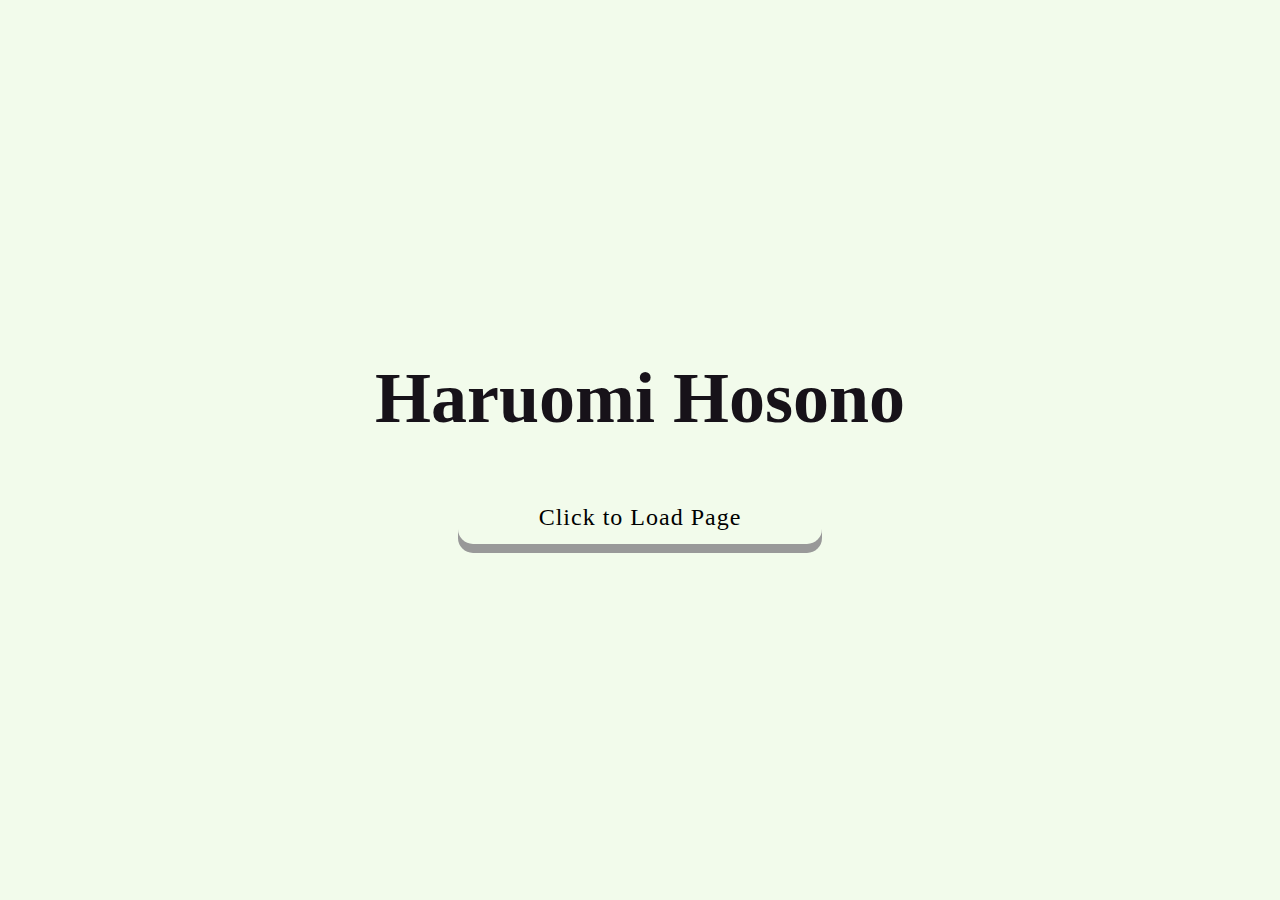
<file: im-2310/a2/e3/index.html>
<!DOCTYPE html>

<!-- 

  PROVIDE MEANINGFUL FEEDBACK TO THE FOLLOWING ELEMENTS:
  1) <button> with the id of load-link on the loading page (index.html)
  2) <div> with the id of load-throbber on the loading page (index.html)
  3) <li> inside of the <ol> inside of the <nav> on the information page (hosono.html)
  4) <button> with the id of mode-button on the information page (hosono.html)
  5) switchModes() function - hint you can add a transition CSS property to the <body> and it will be inherited 
     by all the elements inside, so when custom CSS variables are changed it will apply transition

-->


<!--

For the button on the loading page, I went with a solid drop shadow and used a color blending with the background so that an illusion is shown
where the drop shadow outlines the button than the button itself. When clicking the button the presses down and initiates the load throbber afterwards.
The load throbber is a circle which spins around to mock a loading animation. I did this to stray away from the generic horizontal progress bar. Moreover, I changed
the colour of the spinner which gives a little detail that the colour scheme of the site will be around the colour green which is represent through var(--col-03)
I changed the nav bar to become horizontal rather than vertical here the code worked in my favour since hanging the radius and margins automatically put the buttons
in that particuar fashion. I removed the numbers from the list so that it would be more simple and created a drop shadow upon hovering over the button. Pressing 
the button would fill in the button with the green colour which ould indicate that the user has pressed and intiated the button. The light and dark mode button is different
where hovering over the button would slide the color green across. This also inicates that the user needs to press the button where clicking on it will fill white text black.
I changed the top button making the box bigger for better visibility. Hovering over it will ease in the center of the button from black to green. Going into dark mode
will go from white to green. Clicking on that button will transiton the page to the top. For the general stylistic choice of the page, I went with a bold bubbly font
which I thought went well with the overall white creamish colour of the site. I centered the <h2> elements leaving the <h1> so it could align with the nav 
  bar which sat on the left as well. With the image with Hosono, I changed the radius, created a border as well putting the border as green to match the overarching
  colour scheme of the site as well. 
-->

<html lang="en">

  <head>

    <meta charset="utf-8" name="viewport" content="width=device-width, initial-scale=1.0">

    <link rel="stylesheet" type="text/css" href="style.css">

    <title>Loading Page</title>

    <script src="./fakeLoad.js" defer></script>

  </head>

  <body id="load-body">

      <h1>Haruomi Hosono</h1>
      <!--
        Typically I'd use an <a> here but as we're faking a load time I'm using a <button> instead.  If it was an 
        <a> I would leave off the target attribute so that it would redirect the current tab.
      -->
      <!--
        The function loadPageAfterDelay() is declared in the file fakeLoad.js - it takes a number value that sets the 
        amount of time it takes in ms and a url to redirect to.
      -->
      <button id="load-link" onclick="loadPageAfterDelay(10000, './hosono.html')">Click to Load Page</button>
      <!--
        This is a div we're using for the throbber - if we wanted to do a % based loading bar there is an element 
        called <progress> but as this one is just indicating a wait rather than providing direct feedback on progress I've 
        opted for using a <div>.
      -->
      <div id="load-throbber"></div>

  </body>

</html>
</file>
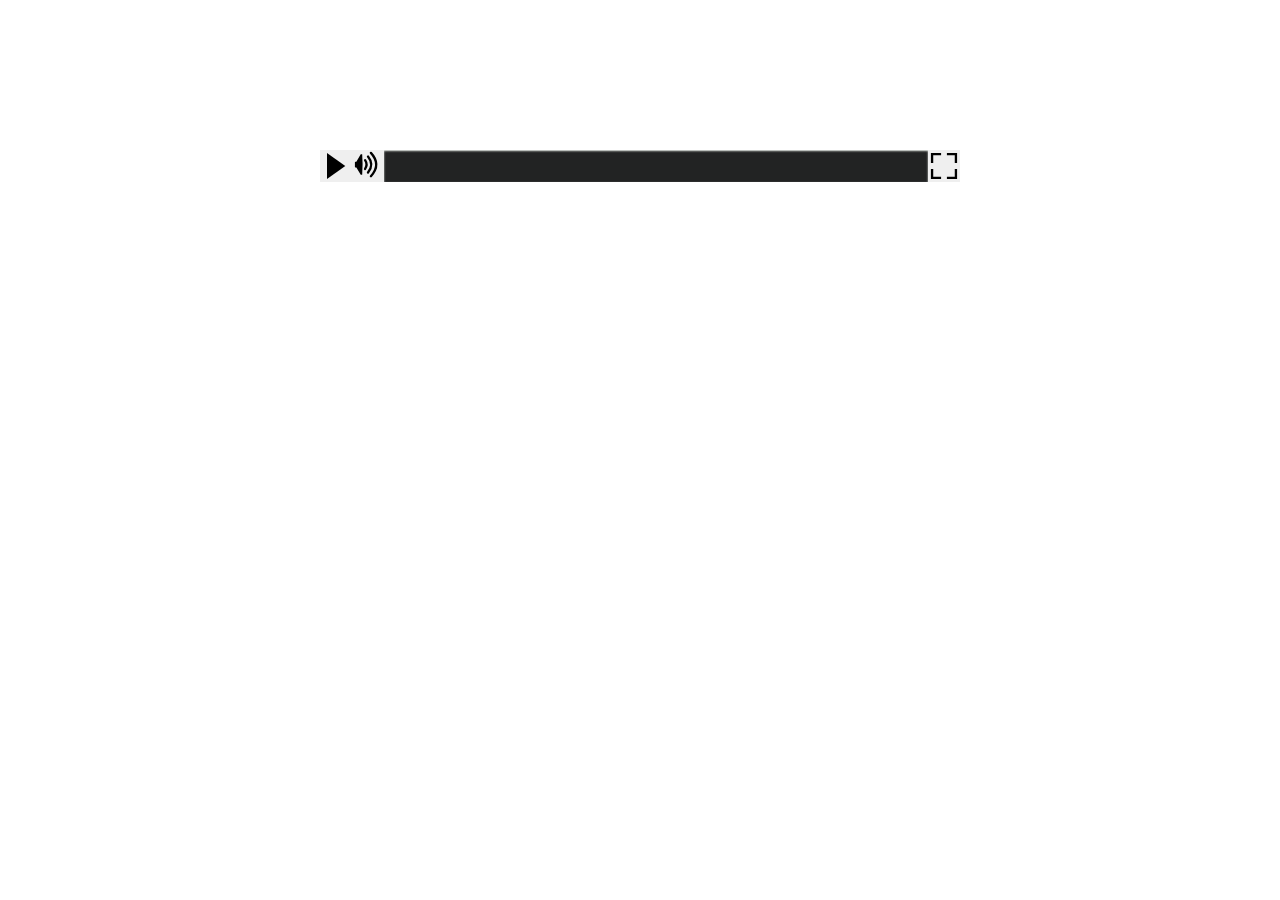
<file: im-2310/a2/e4/index.html>
<!DOCTYPE html>

<html lang="en">

  <head>

    <meta charset="utf-8" name="viewport" content="width=device-width, initial-scale=1.0">
    <title>Media Player Experiment</title>
    <link rel="stylesheet" href="style.css">
    <script src="playerControls.js" defer></script>

  </head>

<!--For this assingment I decided to use the fullscreen button as an for the video element. FOr the coding I implemented the toggle function so that the fullscreen
could be initiated on click. One of the difficulties were that the icon for the fullscreen was stuck to the left side of the control bar. I tried meddling around with float and other various
code that would bring the fullscreen element to the right but it didnt work. The simple solution that worked was to move the <button> that belonged to the fullscreen
element to the end after the proress bar as the <div> worked as a list. After I realised that the element was just a button so using some knowledge of the 
previous assignment, I decided to animate the hovering of the fullscreen button so the user knows that t is a button waiting to be clicked.
The animation eased into the centre of the button. I chose this animation as it show that by pressing onto the button the user is somewhat focussing on the content
which is followed by the fullscreen which focusses on the content by filling the whole screen with the video.  -->

  <body>

    <!-- this element holds all of the media player -->
    <div class="video-player-wrapper">
      <!-- this element holds the video element and the overlay -->
      <div class="video-element-wrapper">

        <video id="videoElement" controls>
          <source id src="https://thelongesthumstore.sgp1.cdn.digitaloceanspaces.com/IM-2250/miac.mp4" type="video/mp4">
        </video>

        <img id="videoPlayOverlay" src="./icons/play.svg">

      </div>
      <!-- this element holds all of the custom controls -->
      <div class="video-controls-wrapper" id="controlsWrapper">

        <button class="video-control-button" id="playButton"></button>
        <button class="video-control-button" id="muteButton"></button>
        

        <progress class="video-progress-bar" id="progressBar" value="0"></progress>
        <button class="video-control-button" id="fullScreenButton"></button>

      </div>

    </div>

  </body>

</html>
</file>
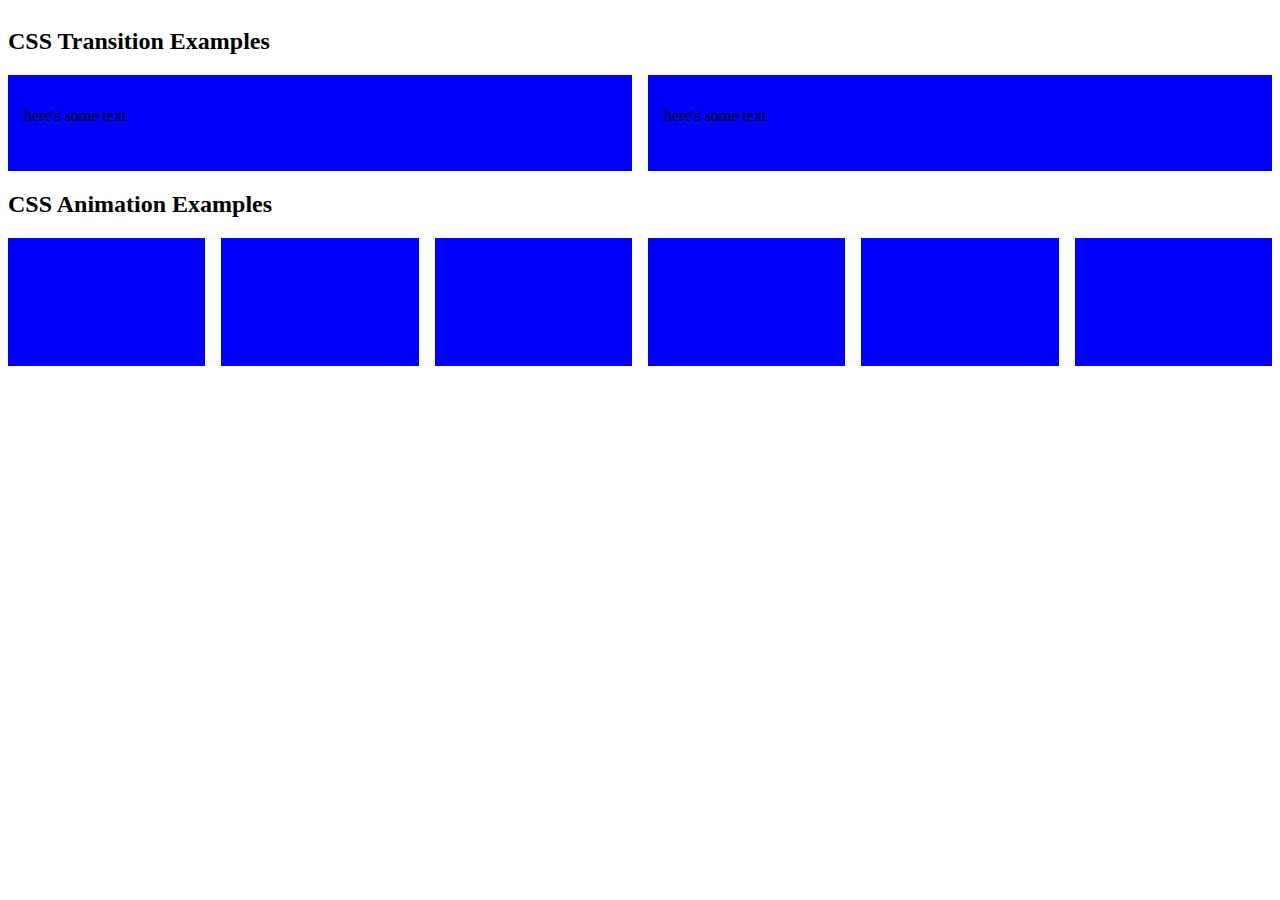
<file: im-2310/a2/e3/motionTest.html>
<!DOCTYPE html>

<html lang="en">

  <head>

    <meta charset="utf-8" name="viewport" content="width=device-width, initial-scale=1.0">

    <link rel="stylesheet" type="text/css" href="motion.css">

    <title>Motion Test</title>

    <script src="./fakeLoad.js" defer></script>

  </head>

  <body>

    <div id="motion-container">

      <h2>CSS Transition Examples</h2>

      <div id="transition-container">

        <div class="transitionExample" id="transition-example-1">
          <p>here's some text</p>
        </div>
        <div class="transitionExample" id="transition-example-2">
          <p>here's some text</p>
        </div>

      </div>
      
      <h2>CSS Animation Examples</h2>

      <div id="animation-container">

        <div class="animationExample" id="animation-example-1"></div>
        <div class="animationExample" id="animation-example-2"></div>
        <div class="animationExample" id="animation-example-3"></div>
        <div class="animationExample" id="animation-example-4"></div>
        <div class="animationExample" id="animation-example-5"></div>
        <div class="animationExample" id="animation-example-6"></div>

      </div>

    </div>

  </body>

</html>
</file>
<file: im-2310/a2/e3/style.css>
/*
  This one CSS file is imported into both index.html AND hosono.html so you need to be careful that it 
  works for both.
*/

*{

  box-sizing: border-box;
  background-origin: border-box;
  margin: 0;
  ;
}

:root{
  /* first two colours come from Kuroi's Manga Pallete Palette */
  /* https://lospec.com/palette-list/manga-pallete */
  --col-01:#171219;
  --col-02:#f2fbeb;
  --col-03:#5252ff;
  --col-04:#b6e878;
  font-size: 16px;
  /* scroll behaviour makes the <a> links to ids scroll to position over time rather than immediately */
  scroll-behavior: smooth;
}

body{
  padding: 1rem;
  background-color: var(--col-02);
  color: var(--col-01);
  font-family: 'Sigmar', cursive;
}

nav {
  margin-top: 1rem;

}

nav li{
  font-size: 1rem;
  border: none;
  color: black;
  padding: 15px;
  text-align: center;
  text-decoration: none;
  display: inline-block;
  font-size: 16px;
  border-radius: 15px;
  
  

}

nav li:hover{
  box-shadow: 0 12px 16px 0 var(--col-04),0 17px 50px 0 var(--col-04);

}

nav li:active{
    background-color: var(--col-04);
}

section{
  margin-bottom: 2rem;
}

h1{
  font-size: 3rem;
}

h2{
  font-size: 2rem;
  text-align:center;  
}

p{
  font-size: 1rem;
  margin-top: 1rem;
  text-align: justify;
}

figcaption{
  width: fit-content;
}

dl ul{
  margin-bottom: 0;
}

li{
  font-size: 1rem;
}

dd{
  padding-left: 60px;
}

li ul{
  padding-left: 40px;
}

.img-wrapper{
  width: 100%;
  margin-bottom: 1.5rem;
}

.img-figure{
  display: flex;
  flex-direction: column;
  align-items: center;
}

.article-img{
  width: 80%;
  border-radius: 10px;
  border: solid  20px;
  border-color:#b6e878;
}

.res-columns{
  column-width: 25rem;
}

#mode-button{
  float: right;
  /* note the use of position: sticky to keep the button on the page even with scrolling */
  position: sticky;
  z-index:1;
  text-decoration: none;
  transition: color 0.25s ease-in-out;
  padding: 0.5rem;
  border-radius: 10px; 
  font-family: 'Sigmar', cursive; 
  


}

#mode-button::after {
  content: "";
  position: absolute;
  z-index: -1;
  top: 0;
  left: 0;
  right: 100%; /* this is the direction the swipe goes */
  bottom: 0;
  background-color: var(--col-04);
  transition: right 0.25s ease-in-out;
  border-radius: 10px;  
  font-family: 'Sigmar', cursive;
}

#mode-button:hover {
  color: white;
  transition: color 0.5s ease-in-out;
  border-radius: 10px;  
  font-family: 'Sigmar', cursive;

}

#mode-button:hover::after {
  right: 0; /* this is the direction the swipe goes */
  transition: right 0.5s ease-in-out;
  border-radius: 10px; 
  font-family: 'Sigmar', cursive; 


}
#mode-button:active{
  color: black;
  font-family: 'Sigmar', cursive;
}

#mode-button:active{
  background-color:var(--col-03) ;
  font-family: 'Sigmar', cursive;
}

#load-body{
  height: 100vh;
  display: flex;
  flex-direction: column;
  align-items: center;
  justify-content: center;
}
/* changing button to look like a link */
#load-link{
  line-height: 1rem;
  padding: 15px 25px;
  font-size: 24px;
  text-align: center;
  cursor: pointer;
  outline: none;
  color: black;
  background-color: var(--col-02);
  border: none;
  border-radius: 15px;
  box-shadow: 0 9px #999;
}

#load-link:hover {background-color: var(--col-02);}

#load-link:active {
  background-color: var(--col-02);
  box-shadow: 0 5px #666;
  transform: translateY(4px);
}

/* throbber while page is fake loading */
#load-throbber{
  /* the width, height and background-color give it a shape on the page without any content inside - 
  these value are arbitrary, please change to create your own design  */
  animation: 1.5s linear infinite spinner;
  animation-play-state: inherit;
  border: solid 5px #cfd0d1;
  border-bottom-color: var(--col-04);
  border-radius: 50%;
  content: "";
  height: 40px;
  width: 40px;
  position: absolute;
  top: 60%;
  left: 50%;
  transform: translate3d(-50%, -50%, 0);
  will-change: transform;
  display: none;
  
}
@keyframes spinner {
  0% {
    transform: translate3d(-50%, -50%, 0) rotate(0deg);
  }
  100% {
    transform: translate3d(-50%, -50%, 0) rotate(360deg);
  }
}




/* Media Queries */

/* medium devices 600 - 992 */
@media only screen and (min-width: 600px) {
  :root{
    font-size: 20px;
  }
  
  .img-wrapper{
    width: 75%;
    margin: 1.5rem auto;
  }

}

/* medium devices 992 + */
@media only screen and (min-width: 992px) {
  :root{
    font-size: 24px;
  }

  .img-wrapper{
    max-width: fit-content;
    float: right;
    margin: 1.5rem;
  }

}

@media (prefers-reduced-motion) {
  :root{
    scroll-behavior: auto;
  }
}

a{
  color:#1c87c9;
}

button {
  
  border: 2px solid black;
  border-radius: 0px;
  padding: 18px 36px;
  display: inline-block;
  font-family: "Lucida Console", Monaco, monospace;
  font-size: 14px;
  letter-spacing: 1px;
  cursor: pointer;
  box-shadow: inset 0 0 0 0 var(--col-04);
  -webkit-transition: ease-out 0.4s;
  -moz-transition: ease-out 0.4s;
  transition: ease-out 0.4s;
  font-family: 'Sigmar', cursive; 
}



button:hover {
  box-shadow: inset 0 0 0 50px var(--col-01);
}



button {
  width: 364px;
  margin: 50px auto 0 auto;
  text-align: center;
}
</file>
<file: im-2310/a2/e4/style.css>
*{
  box-sizing: border-box;
  background-origin: border-box;
  margin: 0;
}

/* Basis for colour palette comes from 1bit Monitor Glow Palette by Polyducks */
/* https://lospec.com/palette-list/1bit-monitor-glow */
/* you're welcome to change the colours if you want or any of the other general page style */
:root{
  --col-01:#222323;
  --col-02:#f0f6f0;
  --col-03:#5252ff;
  --col-04:#b6e878;
  --col-05:#bcbdbc;
  --col-06:#6f6f6f;
  --border: 1px solid var(--col-02);
}

.video-player-wrapper{
  display: flex;
  flex-direction: column;
  width: 50%;
  margin: 0 auto;
}

/* becuase I want to overlay the play icon on the video they need to be in their own wrapper */
.video-element-wrapper{
  display: grid;
  grid-template-columns: 1fr;
  grid-template-rows: 1fr;
}

#videoElement{
  width: 100%;
  grid-column: 1/2;
  grid-row: 1/2;
}

#videoPlayOverlay{
  width: 8rem;
  height: 8rem;
  grid-column: 1/2;
  grid-row: 1/2;
  justify-self: center;
  align-self: center;
  opacity: 0.6;
  display: none;
}

.video-controls-wrapper{
  display: flex;
  justify-content: center;
}
/* this overwrites the above display:flex - something which is then undone when the JS loads */
#controlsWrapper{
  display: none;
}

.video-control-button{
  width: 2rem;
  height: 2rem;
  padding: .1rem;
  border: none;
  cursor: pointer;
}
.video-control-button:hover{
  background-color: var(--col-05);
}
.video-control-button:active{
  background-color: var(--col-06);
}
.button-icon{
  pointer-events: none;
}

#playButton{
  background-image: url('./icons/play.svg');

}

#muteButton{
  background-image: url('./icons/mute.svg');
}

/* #fullScreenButton{
  background-image: url('./icons/fullScreen.svg');

} */

/*#fullScreenButton:hover{
 background-image: url('./icons/unmute.svg');
}
*/


#fullScreenButton {
  background-image: url('./icons/fullScreen.svg');
  cursor: pointer;
  box-shadow: inset 0 0 0 0 white;
  -webkit-transition: ease-out 0.4s;
  -moz-transition: ease-out 0.4s;
  transition: ease-out 0.4s;
}



#fullScreenButton:hover {
  
  box-shadow: inset 0 0 0 10px;
  background-image: white;
}









.video-progress-bar{
  /* Reset the default appearance */
  -webkit-appearance: none;
  -moz-appearance: none;
  appearance: none;
  border: none;
  height: 2rem;
  flex-grow: 1;
  cursor: pointer;
  background-color: var(--col-01);
  box-shadow: 0 1px 2px var(--col-02) inset;
}
::-moz-progress-bar {
  background-color: var(--col-02);
}

::-webkit-progress-bar {
  background-color: var(--col-01);
  box-shadow: 0 1px 2px var(--col-02) inset;
}
::-webkit-progress-value {
  background-color: var(--col-02);
}

.timeline-loading{
  background-image: -moz-repeating-linear-gradient(45deg, var(--col-03) 0% 2%, transparent 2% 4%, red 4%);
  background-size: 200% 100%;
  animation: loadingAnimation 4s linear infinite;
}

@keyframes loadingAnimation {
  100%{
    background-position: 50% 0%;
  }
}
</file>
<file: im-2310/a2/e3/motion.css>
#motion-container{
  display: flex;
  flex-direction: column;
}

#transition-container{
  width: 100%;
  display: flex;
  flex-direction: row;
  gap: 1rem;
}

.transitionExample{
  padding: 1rem;
  height: 4rem;
  background-color: blue;
  flex-grow: 1;
}


#transition-example-1:hover{
  background-color: red;
}

#animation-container{
  width: 100%;
  display: flex;
  flex-direction: row;
  gap: 1rem;
}

.animationExample{
  height: 8rem;
  background-color: blue;
  flex-grow: 1;
}

@keyframes cycleColour {
  0% {
    background-color: blue;
  }
  50% {
    background-color: greenyellow;
  }
  100% {
  background-color: crimson;
  }
}

/* 
#animation-example-1{
  animation: cycleColour 5s infinite ease-in;
}

#animation-example-2{
  animation: cycleColour 5s infinite ease-out;
}

#animation-example-3{
  animation: cycleColour 5s infinite ease-in-out;
}

#animation-example-4{
  animation: cycleColour 5s infinite linear;
}

#animation-example-5{
  animation: cycleColour 5s infinite ease-in reverse;
}

#animation-example-6{
  animation: cycleColour 5s infinite ease-in alternate;
} 
*/
</file>
